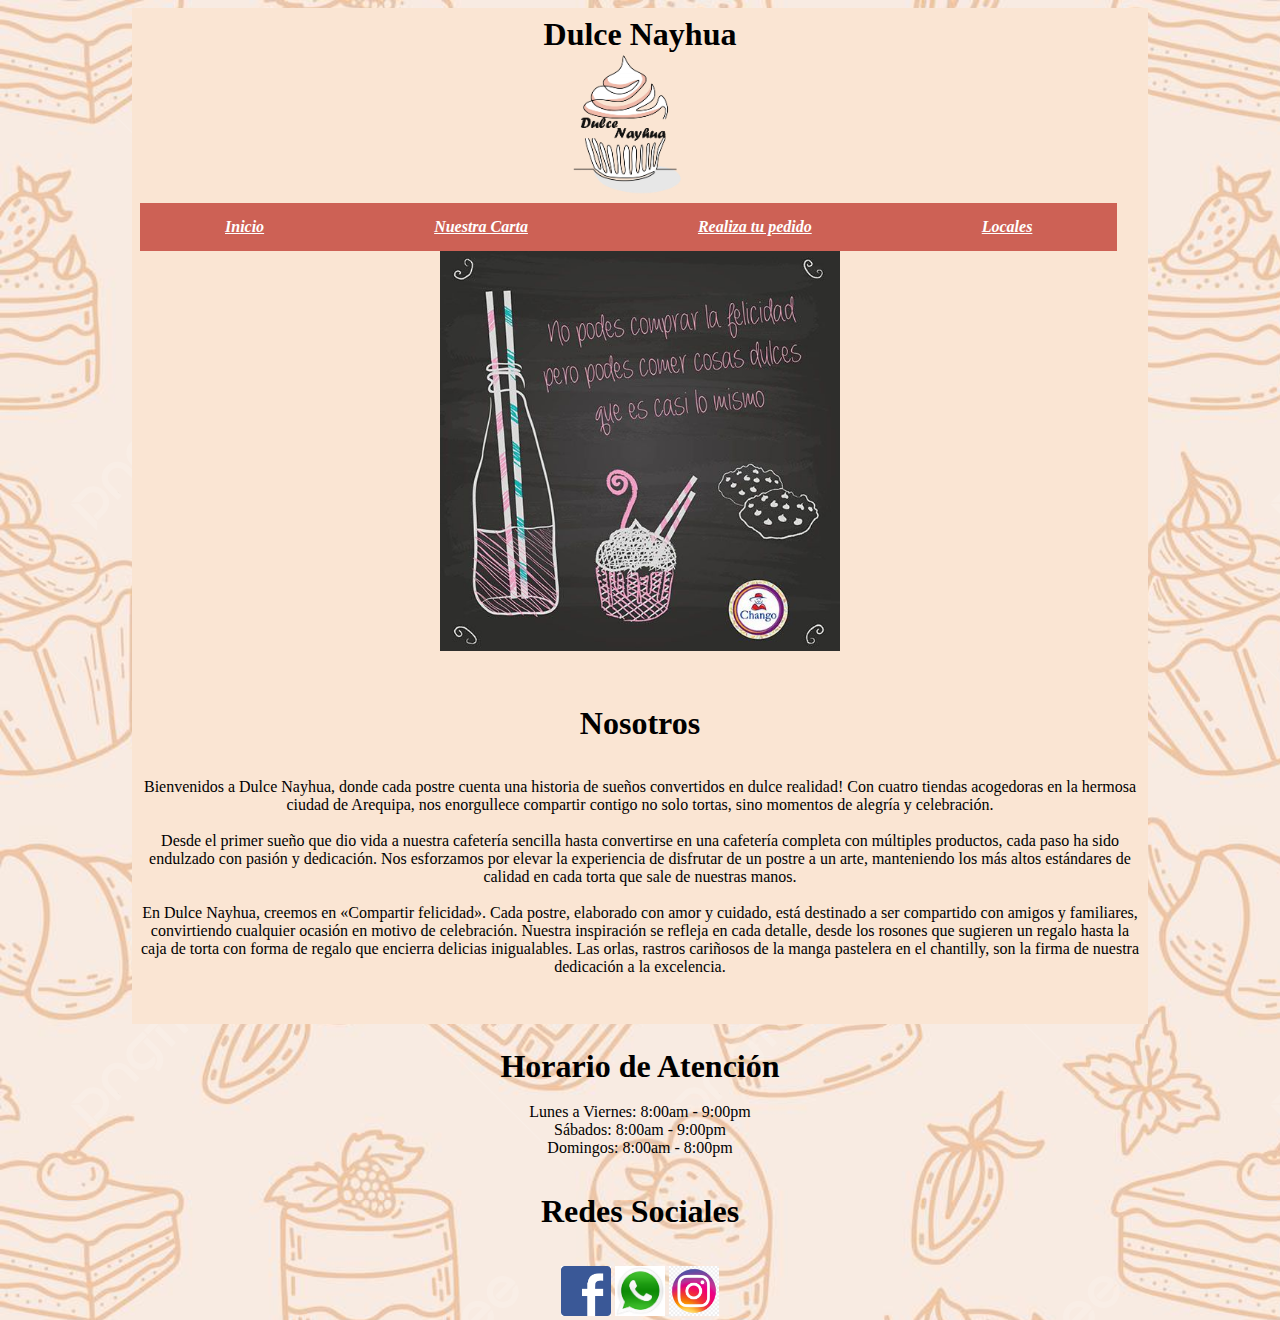
<file: index.html>
<html>
	<head>
	<title>BIENVENIDOS Dulce Nayhua</title>
		<link rel="stylesheet" type ="text/css" href="style.css">
	</head>
	<body>
	<div id="contenedorgeneral">
		<div style="cont1"><center ><h1> Dulce Nayhua </h1></div></center>
		<figure>
		<center><img src="logo1.png"alt="centered image" wigh="150" height="150"/>
		</figure>
		<ul>
		<li> <a id="boton" href=""> Inicio</a></li>
		<li> <a id="boton" href="Carta.html"> Nuestra Carta</a></li>
		<li> <a id="boton" href="Pedido.html"> Realiza tu pedido</a></li>
		<li> <a id="boton" href="locales.html"> Locales</a></li>	
		</ul>
		<div id="cont2"> </div>
<br>
<br>
		<figure>
		<center><img src="frase2.jpg"alt="centered image" wigh="600" height="400"/>
		</figure>
<br>
<br>
<br>
<div>
		<div id="cont3"> </div>
		<h1><center> Nosotros</center></h1>
<br>
<br>
<center><p>Bienvenidos a Dulce Nayhua, donde cada postre cuenta una historia de sueños convertidos en dulce realidad! Con cuatro tiendas acogedoras en la hermosa ciudad de Arequipa, nos enorgullece compartir contigo no solo tortas, sino momentos de alegría y celebración.</p>
<br>
<p>Desde el primer sueño que dio vida a nuestra cafetería sencilla hasta convertirse en una cafetería completa con múltiples productos, cada paso ha sido endulzado con pasión y dedicación. Nos esforzamos por elevar la experiencia de disfrutar de un postre a un arte, manteniendo los más altos estándares de calidad en cada torta que sale de nuestras manos.</p>
<br>
<p>En Dulce Nayhua, creemos en «Compartir felicidad». Cada postre, elaborado con amor y cuidado, está destinado a ser compartido con amigos y familiares, convirtiendo cualquier ocasión en motivo de celebración. Nuestra inspiración se refleja en cada detalle, desde los rosones que sugieren un regalo hasta la caja de torta con forma de regalo que encierra delicias inigualables. Las orlas, rastros cariñosos de la manga pastelera en el chantilly, son la firma de nuestra dedicación a la excelencia.</p></center>
<br>
</div>
<br>
<br>
<br>
<div>
<center><h1> Horario de Atención</h1></center>
<br>
<center><p>Lunes a Viernes: 8:00am - 9:00pm</p>
<p>Sábados: 8:00am - 9:00pm</p>
<p>Domingos: 8:00am - 8:00pm</p></center>
</div>
<br>
<br>
<div>
	<Center><h1> Redes Sociales</h1><center>
<br>
<br>
		<figure>
		<center><img src="face.png"alt="center image" wigh="50" 			height="50"/>
		<right><img src="what.jpg"alt="right image" wigh="50" 				height="50"/>
		<left><img src="insta.png"alt="left image" wigh="50" 				height="50"/>
		</figure>
		</div>

		<body background="fondo6.jpg">

	
	</body>
</html>
</file>
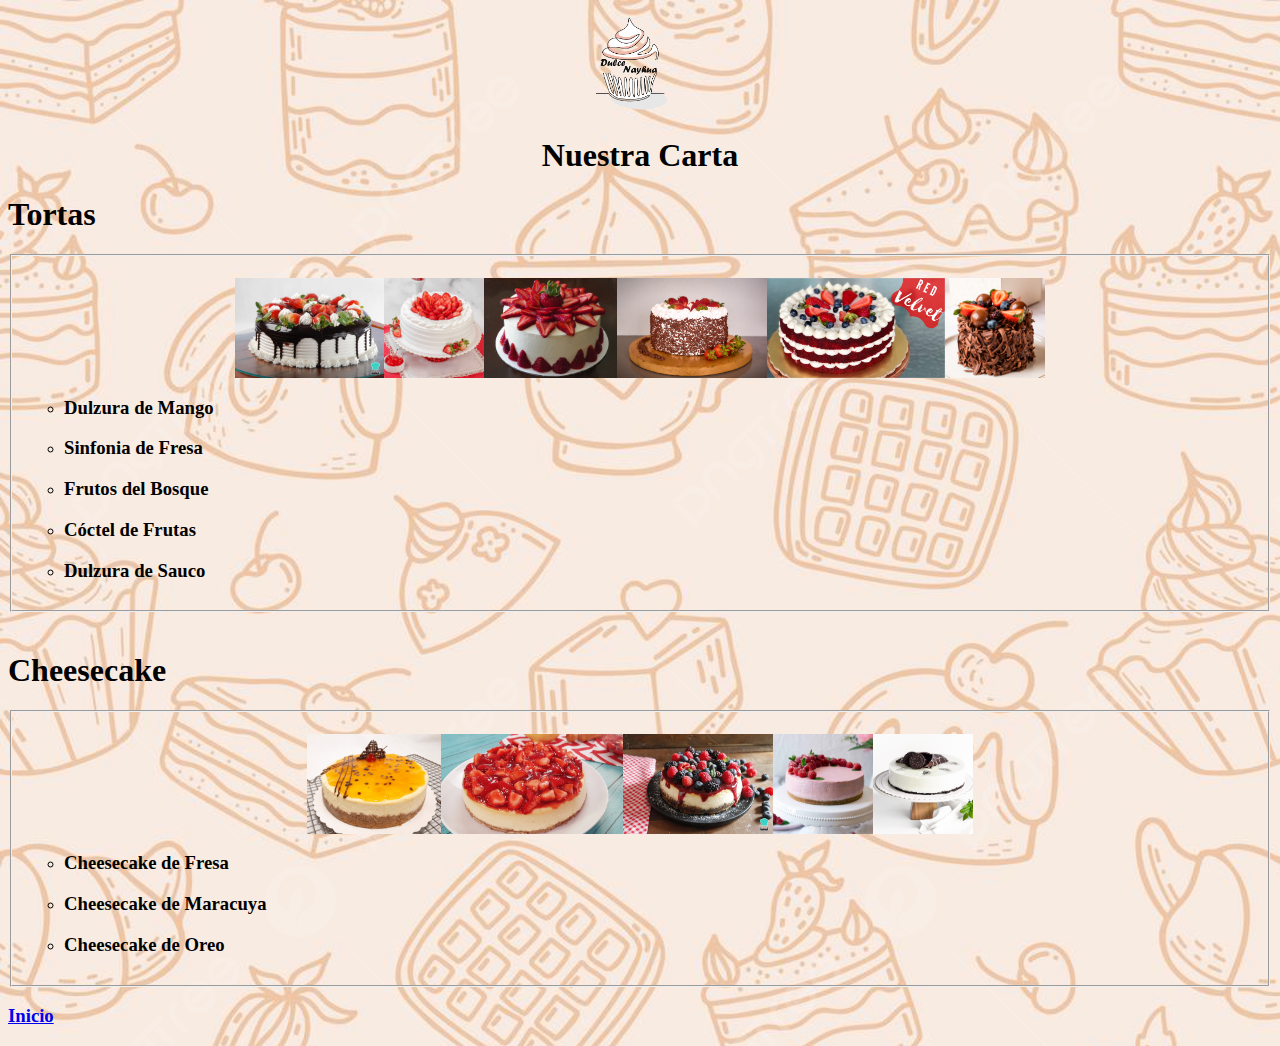
<file: carta.html>
<html>
	<div>
	<figure>
	<center><img src="logo1.png" alt="center image" wigh="100" height="100"
	</figure>
	
		<center><h1> Nuestra Carta</h1></center>
</div>
<body>
	<div>
	<h1> Tortas</h1>
	</div>
	<body>
		<for>
		<fieldset>
			
			<div>
				<legend></legend>
				<figure>
					<center><right><img src="pastel.jpg" alt="right image" wigh="100" height="100"
					<center><img src="torta3.png" alt="centered image" wigh="100" height="100"
					<center><img src="tor4.jpg" alt="centered image" wigh="100" height="100"
					<center><img src="tor5.jpg" alt="centered image" wigh="100" height="100"
					<center><img src="tor6.jpg" alt="centered image" wigh="100" height="100"
					<left><img src="torta2.png" alt="left image" wigh="100" height="100"</center>
				</figure>
			</div>
			<ul type="circle">
			<li><h3><label for ="MG"> Dulzura de Mango </label></h3></li>
			<li><h3><label for ="MG"> Sinfonia de Fresa </label></h3></li>
			<li><h3><label for ="MG"> Frutos del Bosque </label></h3></li>
			<li><h3><label for ="MG"> Cóctel de Frutas </label></h3></li>
			<li><h3><label for ="MG"> Dulzura de Sauco </label></h3></li>
			</ul>
		</fieldset>
		<br>
		<div>
		<h1> Cheesecake</h1>
		</div>
		<fieldset>
			<div>
				<legend>  </legend>
				<figure>
					<center><right><img src="che1.png" alt="right image" wigh="100" height="100"
					<center><img src="che2.png" alt="centered image" wigh="100" height="100"
					<center><img src="che4.jpg" alt="centered image" wigh="100" height="100"
					<center><img src="che5.jpg" alt="centered image" wigh="100" height="100"
					<left><img src="che3.jpg" alt="left image" wigh="100" height="100"</center>
				</figure>
			</div>
			<ul type="circle">
			<li><h3><label for ="MG"> Cheesecake de Fresa </label></h3></li>
			<li><h3><label for ="MG"> Cheesecake de Maracuya </label></h3></li>
			<li><h3><label for ="MG"> Cheesecake de Oreo </label></h3></li>
			</ul>
		</fieldset>
</div>


<body background="fondo6.jpg">
<h3><a href="index.html"> Inicio</a></h3>
	</body>
</html>
</file>
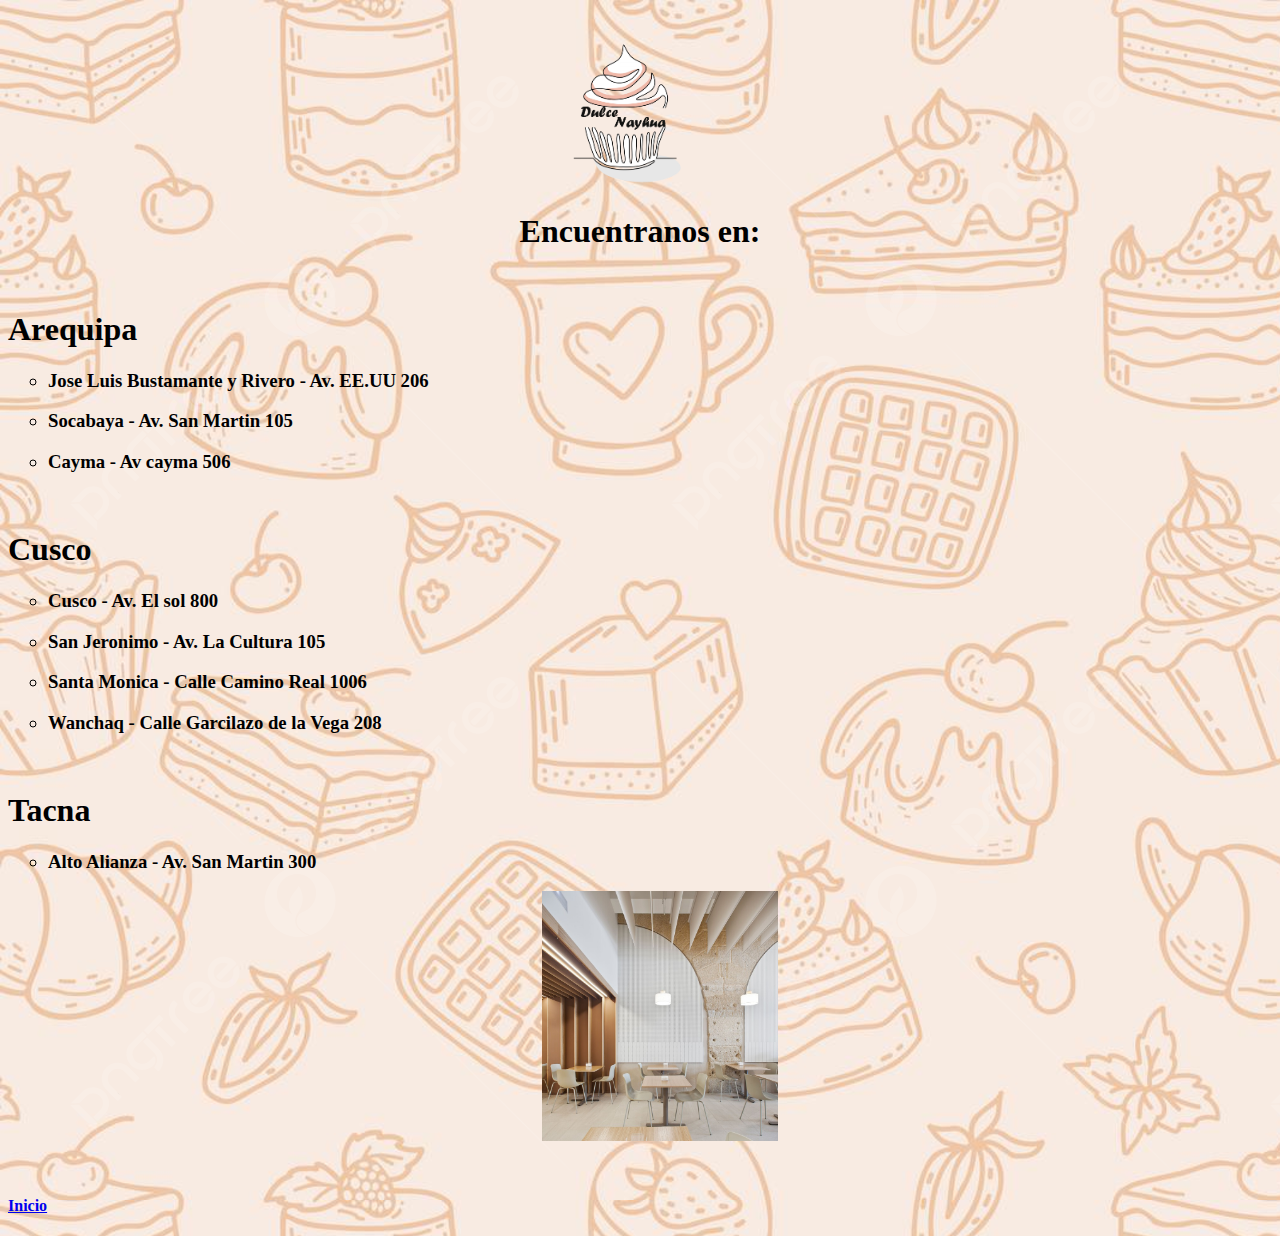
<file: locales.html>
<html>
	<body>
<br>
		<figure>
		<center><img src="logo1.png"alt="centered image" wigh="150" height="150"/>
		</figure>
		<center><h1> Encuentranos en: </h1></center>
<br>
<div>
	<h1> Arequipa </h1>
		<ul type ="circle">

			<h3><li> Jose Luis Bustamante y Rivero - Av. EE.UU 206</li></h3> 
			<h3><li> Socabaya - Av. San Martin 105 </li></h3>
			<h3><li> Cayma - Av cayma  506</li></h3>
		</ul>
		
<br>
	<h1> Cusco </h1>
		<ul type="circle">
			<h3><li> Cusco - Av. El sol  800</li></h3>
			<h3><li> San Jeronimo - Av. La Cultura 105 </li></h3>
			<h3><li> Santa Monica  - Calle Camino Real  1006</li></h3>
			<h3><li> Wanchaq  - Calle Garcilazo de la Vega  208</li></h3>
		</ul>	
<br>
	<h1> Tacna </h1>
		<ul type="circle">
			<h3><li> Alto Alianza - Av. San Martin  300</li></h3>
<center><img src="local1.jpg"alt="centered image" wigh="250" height="250"/></figure>
		</ul>
	</div>
<br>

		<h4><a href="index.html"> Inicio</a></h4>
		<body background="fondo6.jpg">

	</body>
</html>
</file>
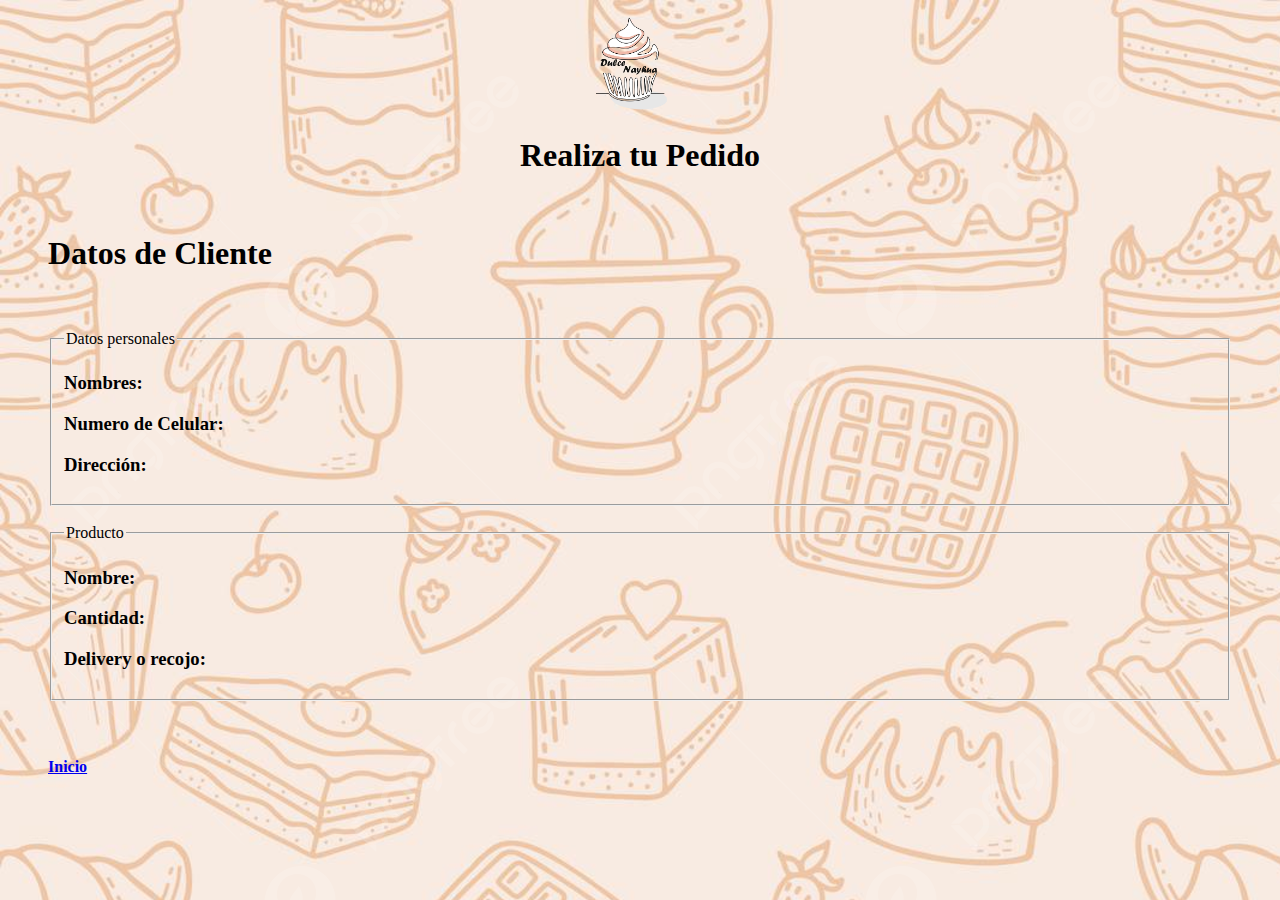
<file: pedido.html>
<html>
	<figure>
<div>
		<center><img src="logo1.png" alt="center image" wigh="100" height="100"
		</figure>
		<center><h1> Realiza tu Pedido</h1></center>
<br>
</div>
	<h1> Datos de Cliente</h1>
	<br>
	<br>
	<body>
		<for>
			<fieldset>
			<legend> Datos personales </legend>
			<h3><label for ="MG"> Nombres: </label></h3>
			<h3><label for ="MG"> Numero de Celular: </label></h3>
			<h3><label for ="MG"> Dirección: </label></h3>
			</fieldset>
			<br>
			<fieldset>
			<legend> Producto </legend>
			<h3><label for ="MG"> Nombre: </label></h3>
			<h3><label for ="MG"> Cantidad: </label></h3>
			<h3><label for ="MG"> Delivery o recojo: </label></h3>
			</fieldset>
			</for>
			<br>
			<br>
	
		<body background="fondo6.jpg">
		<h4><a href="index.html">Inicio</a></h4>
	</body>
</html>
</file>
<file: style.css>
*{
	margin:0;
	padding:0;
}
#contenedorgeneral{
	width:1000px;
	height:1000px;
	background:#FAE5D3 ;
	margin:0.5em auto;
	padding:0.5em;
}
#cont1{
	height:10%
	background-imagi:url(frase1.jpg);
}
#cont2{
	height:20%
	background:#58D68D;
}
#cont3{
	height:40%
	background:#58D68D;
}
#cont4{
	height:10%
	background:#58D68D;
}
#cont5{
	height:20%
	background:#D7DBDD;
	
}

ul{
	background:#F8F9F9;
	list-style:none;
	width:100%;
}
li{
	float: left;
	position: relative;
	width:auto;
}
#boton{
	background:#CD6155;
	color: white;
	font-style: italic;
	font-size:16px;
	font-weight: bold;
	padding: 15px 85px;
	display: block;
}
</file>
